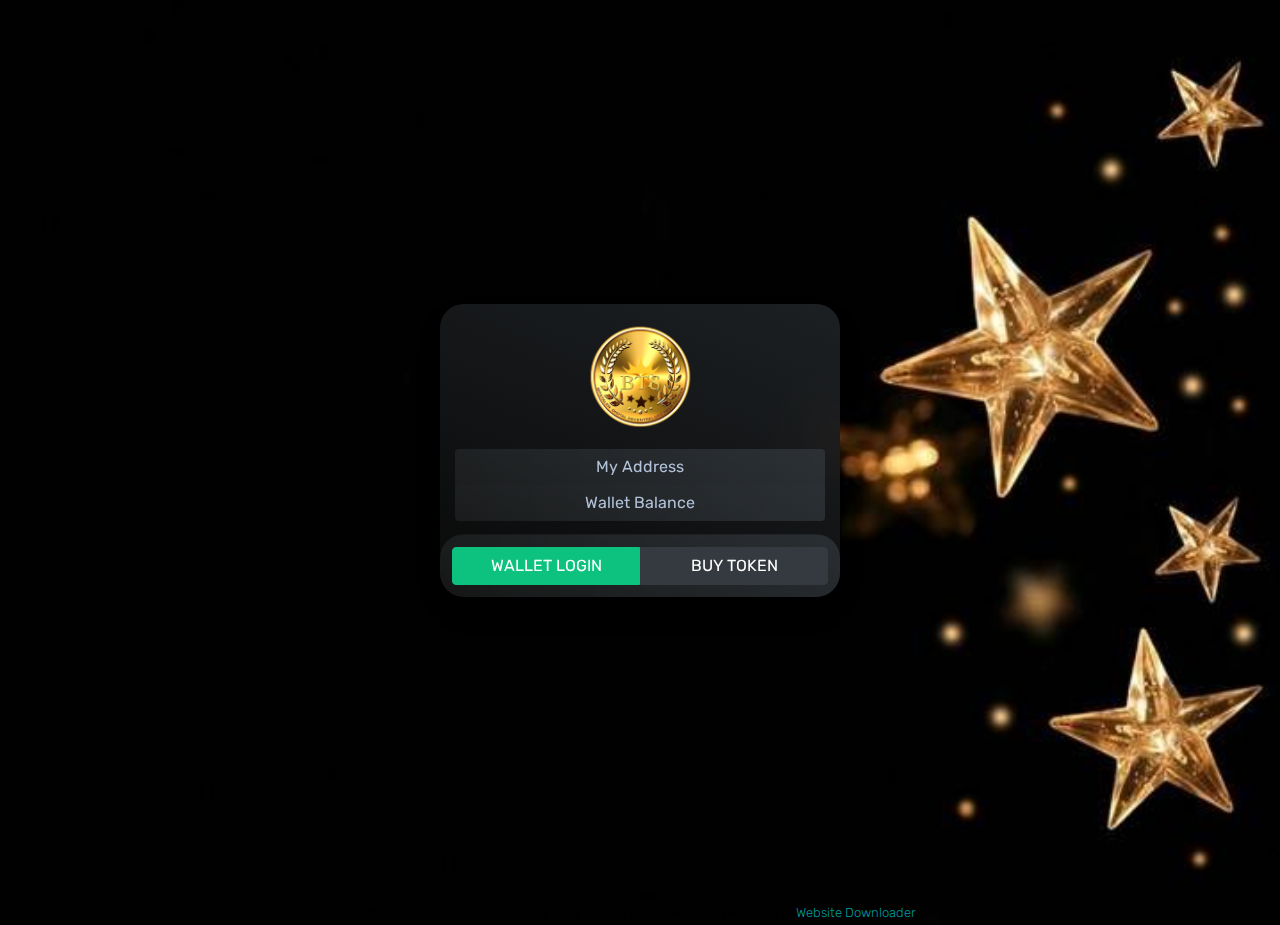
<file: index.html>
<!DOCTYPE html>
<!DOCTYPE html>
<html lang="en" class="loading">
<head>
	<meta http-equiv="Content-Type" content="text/html; charset=UTF-8"/>
<meta http-equiv="X-UA-Compatible" content="IE=edge">
<meta name="viewport" content="width=device-width, initial-scale=1.0, user-scalable=0, minimal-ui">
<title>PFi</title>
<meta property="og:title" content="PFi - Portal Login" />
<meta property="og:type" content="Invest and Earn TRON Fast and secure" />
<meta property="og:url" content="https://tron4u.live" />
<meta property="og:image" content="https://tron4u.live/comm1.png" />
<meta property="og:site_name" content="TRON4U THE TRON BLOCKBUSTER INCOME PLAN" />
<link rel="shortcut icon" type="image/png" href="https://tron4u.live/comm1.png">
<meta name="apple-mobile-web-app-capable" content="yes">
<meta name="apple-touch-fullscreen" content="yes">
<meta name="apple-mobile-web-app-status-bar-style" content="default">
<link href="//fonts.googleapis.com/css?family=Rubik:300,400,500,700,900|Montserrat:300,400,500,600,700,800,900" rel="stylesheet">
<link rel="stylesheet" type="text/css" href="p/app-assets/fonts/feather/style.min.css">
<link rel="stylesheet" type="text/css" href="p/app-assets/fonts/simple-line-icons/style.css">
<link rel="stylesheet" type="text/css" href="p/app-assets/fonts/font-awesome/css/font-awesome.min.css">
<link rel="stylesheet" type="text/css" href="p/app-assets/vendors/css/perfect-scrollbar.min.css">
<link rel="stylesheet" type="text/css" href="p/app-assets/vendors/css/prism.min.css">
<link rel="stylesheet" type="text/css" href="p/app-assets/vendors/css/chartist.min.css">
<link rel="stylesheet" type="text/css" href="p/app-assets/vendors/css/sweetalert2.min.css">
<link rel="stylesheet" type="text/css" href="p/app-assets/css/app.css">
<script src="p/app-assets/vendors/js/core/jquery-3.2.1.min.js" type="text/javascript"></script>
<script src="p/app-assets/vendors/js/core/popper.min.js" type="text/javascript"></script>
<script src="p/app-assets/vendors/js/core/bootstrap.min.js" type="text/javascript"></script>
<script>
        if (!window.tronWeb) {
            //alert('Tron wallet not Detected');
            //
        }
        if (window.tronWeb && window.tronWeb.defaultAddress.base58) {
            //alert('asdasd');
            //
        }
    </script>
<style>
        .alert-success {
            background-image: -webkit-linear-gradient(45deg, #FFF9C4, #64FFDA);
            background-image: -moz-linear-gradient(45deg, #FFF9C4, #64FFDA);
            background-image: -o-linear-gradient(45deg, #FFF9C4, #64FFDA);
            background-image: linear-gradient(45deg, #FFF9C4, #64FFDA);
            background-repeat: repeat-x;
            border: none;
            color: black !important;
        }
        .alert-danger {
            background-image: -webkit-linear-gradient(45deg, #9B3CB7, #FF396F);
            background-image: -moz-linear-gradient(45deg, #9B3CB7, #FF396F);
            background-image: -o-linear-gradient(45deg, #9B3CB7, #FF396F);
            background-image: linear-gradient(45deg, #9B3CB7, #FF396F);
            background-repeat: repeat-x;
            border: none;
            color: white !important;
        }
        form label {
            margin-top: 7px;
            margin-bottom: 1px;
            color: white;
            font-size: 0.75rem;
            text-transform: uppercase;
            letter-spacing: unset;
            font-weight: 100;
        }
        .myglass {
            background: linear-gradient(23deg, #282a2938, #343a408c) !important;
            backdrop-filter: blur(27px);
            -webkit-backdrop-filter: blur(27px);
            /*background: rgba(53, 53, 53, 0.47);
            backdrop-filter: blur(62px);*/
        }
    </style>
</head>
<body data-col="1-column" class=" 1-column  blank-page blank-page" style="background-color: #000000; background-image: url('41c9ec743cb989f44ad03c6a97704eb3.jpg');background-size:cover">
<div class="wrapper">
<div class="main-panel">
<div class="main-content">
<div class="content-wrapper">
<div style="top: 10%;" class="modal fade text-center" id="myModal" tabindex="1" role="dialog" aria-labelledby="myModalLabel1" aria-hidden="true" data-keyboard="false" data-backdrop="static">
<div class="modal-dialog " role="document">
<div class="modal-content bg-dark bg-glass">
<div class="modal-header p-1 bg-success">
<h5 class="modal-title text-center blink_me " id="myModalLabel" style="width:100%;font-family: 'Acme', sans-serif;">ALERT</h5>
</div>
<div class="modal-body  p-2">
<H4 class="text-center text-bold-500;" style="font-family: 'Acme', sans-serif;;font-size: x-large;">
PLEASE LOGIN USING TRON WALLET
</H4>
</div>
</div>
</div>
</div>
<section id="login">
<div class="container-fluid">
<div class="row full-height-vh">
<div class="col-12 d-flex align-items-center justify-content-center">
<div class="card width-400 myglass round">
<div class="card-img text-center overlap11 my-1">
<img alt="element 06" class=" my-1" src="pypl.png" width="121" style="border-radius: 11px;max-width: 70%;">
<h4 class="mb-0 white text-bold-600 text-uppercase1 d-none">PFI REGISTER</h4>
</div>
<div class="card-body">
<div class="card-block11">
<form role="form" method="post">
<div class="col-md-12 input-group-vertical mb-1">
<input type="text" class="form-control  myglass white border-0 text-center mb-0 bg-transparent" style='border-radius:0.25rem 0.25rem 0 0' name="Address" readonly id="Address" placeholder="My Address" autocomplete="off">
<input type="text" class="form-control myglass white border-0 text-center bg-transparent" style='border-radius:0 0 0.25rem 0.25rem' name="Balance" readonly id="Balance" placeholder="Wallet Balance" autocomplete="off">
</div>
<div id="PackageResp1">
</div>
<div class=" col-md-12 form-group mb-1">
<div id="Response"></div>
 </div>
</form>
</div>
</div>
<div class='card-footer bg-transparent myglass p-2 py-1' style="border-radius: 1.5rem;">
<div class="btn-group btn-block">
<a href='#' id='LoginLink' name='LoginLink' class="btn btn-success btn-block my-0"> WALLET LOGIN </a>
<button class='d-none' data-toggle="modal" data-target="#myModal" data-backdrop="false" id='MOD'>POP</button>
<div class='white text-center p-t mt-2 round myglass' id="ERESP"></div>
<a target="_blaNK" href='https://pancakeswap.finance/swap?outputCurrency=0x33c564bf181d28ce5cbd7feb31f37dac970a5a95' class="btn btn-dark btn-block my-0">BUY TOKEN</a>
</div>
</div>
</div>
</div>
</div>
</div>
</section>
</div>
</div>
</div>
</div>
<script src="p/app-assets/vendors/js/core/jquery-3.2.1.min.js" type="text/javascript"></script>
<script src="p/app-assets/vendors/js/core/popper.min.js" type="text/javascript"></script>
<script src="p/app-assets/vendors/js/core/bootstrap.min.js" type="text/javascript"></script>
<script src="p/app-assets/vendors/js/perfect-scrollbar.jquery.min.js" type="text/javascript"></script>
<script src="p/app-assets/vendors/js/prism.min.js" type="text/javascript"></script>
<script src="p/app-assets/vendors/js/jquery.matchHeight-min.js" type="text/javascript"></script>
<script src="p/app-assets/vendors/js/pace/pace.min.js" type="text/javascript"></script>
<script src="p/app-assets/vendors/js/sweetalert2.min.js" type="text/javascript"></script>
<script src="p/app-assets/js/app-sidebar.js" type="text/javascript"></script>
<script src="p/app-assets/js/notification-sidebar.js" type="text/javascript"></script>
<script src="p/app-assets/js/customizer.js" type="text/javascript"></script>
<script src="gh/ethereum/web3_js/dist/web3.min.js"></script>
<script>
        $(document).ready(
            function() {
                var web3;
                //if (!window.tronWeb) {
                //    $('#MOD').click();
                //}
                $(document).on('click', '#RefreshPackage', function() {
                    $.ajax({
                        cache: false,
                        url: "p/AjFunctions_t_getbnbpackage_amt.html" + $("#cointype").val(),
                        success: function(result) {
                            $("#PackageResp").html(result);
                        }
                    });
                });
                $(document).on('change', "#cointype", function() {
                    $("#RefreshPackage").click();
                });
                $(document).on('click', "#GETSponsorNODES", function() {
                    $.ajax({
                        cache: false,
                        url: "GetParentName.php?typ=Sponsor&For=JOIN&login=" + $("#sp").val(),
                        success: function(result) {
                            $("#SponsorResponse").html(result);
                        }
                    });
                });
                $(document).on('focusout', "#sp", function() {
                    $("#GETSponsorNODES").click();
                });
                //$("#RefreshPackage").click();
                //$("#GETSponsorNODES").click();
            });
        var obj = setInterval(async () => {
            if (window.ethereum) {
                clearInterval(obj);
                try {
                    const accounts = await window.ethereum.request({
                        method: 'eth_requestAccounts'
                    });
                    window.web3 = new Web3(window.ethereum);
                    const chainId = await web3.eth.getChainId();
                    const networkId = await web3.eth.net.getId();
                    var _add = accounts[0];
                    var _hxadd = _add;
                    if (chainId != 56) {
                        swal("WRONG CHAIN", "PLEASE SELECT BINANCE SMART CHAIN", "warning");
                        return;
                    } else {
                        $('#Address').val(_add);
                        web3.eth.getBalance(accounts[0], function(error, result) {
                            if (error) {
                                $('#ERESP').html("<BR>" + error);
                            } else {
                                _balance = result / Math.pow(10, 18);
                                $('#Balance').val(_balance);
                            }
                        });
                    }
                } catch (error) {
                    console.log(error);
                    $('#ERESP').html(error);
                }
                document.getElementById("LoginLink").href = "./?p=Login&add=" + _add + "&hx=" + _add;
                $.ajax({
                    cache: false,
                    url: "AjFunctions.php?t=verifyadd&add=" + _add + "&hex=" + _hxadd + "&sp=" + '',
                    success: function(result) {
                        $("#PackageResp1").html(result);
                        $("#RefreshPackage").click();
                        $("#GETSponsorNODES").click();
                    }
                });
                //alert("./?p=Login&add=" + _add);
                clearInterval(obj);
                $('#ERESP').hide();
            } else {
                //$('#LoginLink').html('PEALSE LOGIN TO TRON WALLET');
                $('#ERESP').html('PEALSE LOGIN TO WALLET');
                //alert('please login to wallet');
            }
        }, 1000)
        $(document).on('click', '#LoginUser', async () => {
            if (window.ethereum) {
                if ($('#SponsorID').length) {
                    const accounts = await web3.eth.getAccounts();
                    var receiver = "0xfA2C8f67E70B8137eB69bc80E42489eec9574C39";
                    var sender = accounts[0];
                    var _package = $("#_package").val();
                    var _amt = $("#amt").val();
                    var _add = accounts[0];
                    var _hxadd = accounts[0];
                    var _balance = 100;
                    var _sponsor = $("#sp").val();
                    var _place = $('input[name="optionsRadiosInline"]:checked').val();
                    web3.eth.sendTransaction({
                            from: sender,
                            to: receiver,
                            gas: 21000,
                            value: web3.utils.toWei(_amt, "ether"),
                        },
                        function(err, transactionHash) {
                            if (err) {
                                console.log('Payment failed : ' + err)
                            } else {
                                console.log(transactionHash);
                                var tx = transactionHash;
                                $.ajax({
                                    url: "AjFunctions.php?t=bnb_purchase&For=JOIN&amt=" + _amt + "&sp=" + _sponsor +
                                        "&side=" + _place + "&trx=" + tx +
                                        "&package=" + _package + "&myadd=" + _add + "&hxadd=" + _hxadd,
                                    success: function(result) {
                                        $("#Response").html(result);
                                    }
                                });
                            }
                        });
                } else {
                    swal("NO SPONSOR", "PLEASE CONFIRM SPONSOR ID", "warning");
                    //alert('PLEASE CONFIRM SPONSOR ID');
                }
            } else {
                alert('please login to wallet');
            }
        });
    </script>
<center><font size="2">This is the free demo result. For a full version of this website, please go to  <a href="https://www6.waybackmachinedownloader.com/website-downloader-online/scrape-all-files/">Website Downloader</a></font></center></body>
</html>
</file>
<file: p/app-assets/fonts/simple-line-icons/style.css>
@font-face {
	font-family: 'Simple-Line-Icons';
	src:url('fonts/Simple-Line-Icons.eot');
	src:url('fonts/Simple-Line-Iconsd41d.eot') format('embedded-opentype'),
		url([data-uri]) format('woff'),
		url('fonts/Simple-Line-Icons.ttf') format('truetype'),
		url('fonts/Simple-Line-Icons.svg') format('svg');
	font-weight: normal;
	font-style: normal;
}

/* Use the following CSS code if you want to use data attributes for inserting your icons */
[data-icon]:before {
	font-family: 'Simple-Line-Icons' !important;
	content: attr(data-icon);
	speak: none;
	font-weight: normal;
	font-variant: normal;
	text-transform: none;
	line-height: 1;
	-webkit-font-smoothing: antialiased;
	-moz-osx-font-smoothing: grayscale;
}

/* Use the following CSS code if you want to have a class per icon */
/*
Instead of a list of all class selectors,
you can use the generic selector below, but it's slower:
[class*="icon-"] {
*/
.icon-user-female, .icon-user-follow, .icon-user-following, .icon-user-unfollow, .icon-trophy, .icon-screen-smartphone, .icon-screen-desktop, .icon-plane, .icon-notebook, .icon-moustache, .icon-mouse, .icon-magnet, .icon-energy, .icon-emoticon-smile, .icon-disc, .icon-cursor-move, .icon-crop, .icon-credit-card, .icon-chemistry, .icon-user, .icon-speedometer, .icon-social-youtube, .icon-social-twitter, .icon-social-tumblr, .icon-social-facebook, .icon-social-dropbox, .icon-social-dribbble, .icon-shield, .icon-screen-tablet, .icon-magic-wand, .icon-hourglass, .icon-graduation, .icon-ghost, .icon-game-controller, .icon-fire, .icon-eyeglasses, .icon-envelope-open, .icon-envelope-letter, .icon-bell, .icon-badge, .icon-anchor, .icon-wallet, .icon-vector, .icon-speech, .icon-puzzle, .icon-printer, .icon-present, .icon-playlist, .icon-pin, .icon-picture, .icon-map, .icon-layers, .icon-handbag, .icon-globe-alt, .icon-globe, .icon-frame, .icon-folder-alt, .icon-film, .icon-feed, .icon-earphones-alt, .icon-earphones, .icon-drop, .icon-drawer, .icon-docs, .icon-directions, .icon-direction, .icon-diamond, .icon-cup, .icon-compass, .icon-call-out, .icon-call-in, .icon-call-end, .icon-calculator, .icon-bubbles, .icon-briefcase, .icon-book-open, .icon-basket-loaded, .icon-basket, .icon-bag, .icon-action-undo, .icon-action-redo, .icon-wrench, .icon-umbrella, .icon-trash, .icon-tag, .icon-support, .icon-size-fullscreen, .icon-size-actual, .icon-shuffle, .icon-share-alt, .icon-share, .icon-rocket, .icon-question, .icon-pie-chart, .icon-pencil, .icon-note, .icon-music-tone-alt, .icon-music-tone, .icon-microphone, .icon-loop, .icon-logout, .icon-login, .icon-list, .icon-like, .icon-home, .icon-grid, .icon-graph, .icon-equalizer, .icon-dislike, .icon-cursor, .icon-control-start, .icon-control-rewind, .icon-control-play, .icon-control-pause, .icon-control-forward, .icon-control-end, .icon-calendar, .icon-bulb, .icon-bar-chart, .icon-arrow-up, .icon-arrow-right, .icon-arrow-left, .icon-arrow-down, .icon-ban, .icon-bubble, .icon-camcorder, .icon-camera, .icon-check, .icon-clock, .icon-close, .icon-cloud-download, .icon-cloud-upload, .icon-doc, .icon-envelope, .icon-eye, .icon-flag, .icon-folder, .icon-heart, .icon-info, .icon-key, .icon-link, .icon-lock, .icon-lock-open, .icon-magnifier, .icon-magnifier-add, .icon-magnifier-remove, .icon-paper-clip, .icon-paper-plane, .icon-plus, .icon-pointer, .icon-power, .icon-refresh, .icon-reload, .icon-settings, .icon-star, .icon-symbol-female, .icon-symbol-male, .icon-target, .icon-volume-1, .icon-volume-2, .icon-volume-off, .icon-users {
	font-family: 'Simple-Line-Icons' !important;
	speak: none;
	font-style: normal;
	font-weight: normal;
	font-variant: normal;
	text-transform: none;
	line-height: 1;
	-webkit-font-smoothing: antialiased;
}
.icon-user-female:before {
	content: "\e000";
}
.icon-user-follow:before {
	content: "\e002";
}
.icon-user-following:before {
	content: "\e003";
}
.icon-user-unfollow:before {
	content: "\e004";
}
.icon-trophy:before {
	content: "\e006";
}
.icon-screen-smartphone:before {
	content: "\e010";
}
.icon-screen-desktop:before {
	content: "\e011";
}
.icon-plane:before {
	content: "\e012";
}
.icon-notebook:before {
	content: "\e013";
}
.icon-moustache:before {
	content: "\e014";
}
.icon-mouse:before {
	content: "\e015";
}
.icon-magnet:before {
	content: "\e016";
}
.icon-energy:before {
	content: "\e020";
}
.icon-emoticon-smile:before {
	content: "\e021";
}
.icon-disc:before {
	content: "\e022";
}
.icon-cursor-move:before {
	content: "\e023";
}
.icon-crop:before {
	content: "\e024";
}
.icon-credit-card:before {
	content: "\e025";
}
.icon-chemistry:before {
	content: "\e026";
}
.icon-user:before {
	content: "\e005";
}
.icon-speedometer:before {
	content: "\e007";
}
.icon-social-youtube:before {
	content: "\e008";
}
.icon-social-twitter:before {
	content: "\e009";
}
.icon-social-tumblr:before {
	content: "\e00a";
}
.icon-social-facebook:before {
	content: "\e00b";
}
.icon-social-dropbox:before {
	content: "\e00c";
}
.icon-social-dribbble:before {
	content: "\e00d";
}
.icon-shield:before {
	content: "\e00e";
}
.icon-screen-tablet:before {
	content: "\e00f";
}
.icon-magic-wand:before {
	content: "\e017";
}
.icon-hourglass:before {
	content: "\e018";
}
.icon-graduation:before {
	content: "\e019";
}
.icon-ghost:before {
	content: "\e01a";
}
.icon-game-controller:before {
	content: "\e01b";
}
.icon-fire:before {
	content: "\e01c";
}
.icon-eyeglasses:before {
	content: "\e01d";
}
.icon-envelope-open:before {
	content: "\e01e";
}
.icon-envelope-letter:before {
	content: "\e01f";
}
.icon-bell:before {
	content: "\e027";
}
.icon-badge:before {
	content: "\e028";
}
.icon-anchor:before {
	content: "\e029";
}
.icon-wallet:before {
	content: "\e02a";
}
.icon-vector:before {
	content: "\e02b";
}
.icon-speech:before {
	content: "\e02c";
}
.icon-puzzle:before {
	content: "\e02d";
}
.icon-printer:before {
	content: "\e02e";
}
.icon-present:before {
	content: "\e02f";
}
.icon-playlist:before {
	content: "\e030";
}
.icon-pin:before {
	content: "\e031";
}
.icon-picture:before {
	content: "\e032";
}
.icon-map:before {
	content: "\e033";
}
.icon-layers:before {
	content: "\e034";
}
.icon-handbag:before {
	content: "\e035";
}
.icon-globe-alt:before {
	content: "\e036";
}
.icon-globe:before {
	content: "\e037";
}
.icon-frame:before {
	content: "\e038";
}
.icon-folder-alt:before {
	content: "\e039";
}
.icon-film:before {
	content: "\e03a";
}
.icon-feed:before {
	content: "\e03b";
}
.icon-earphones-alt:before {
	content: "\e03c";
}
.icon-earphones:before {
	content: "\e03d";
}
.icon-drop:before {
	content: "\e03e";
}
.icon-drawer:before {
	content: "\e03f";
}
.icon-docs:before {
	content: "\e040";
}
.icon-directions:before {
	content: "\e041";
}
.icon-direction:before {
	content: "\e042";
}
.icon-diamond:before {
	content: "\e043";
}
.icon-cup:before {
	content: "\e044";
}
.icon-compass:before {
	content: "\e045";
}
.icon-call-out:before {
	content: "\e046";
}
.icon-call-in:before {
	content: "\e047";
}
.icon-call-end:before {
	content: "\e048";
}
.icon-calculator:before {
	content: "\e049";
}
.icon-bubbles:before {
	content: "\e04a";
}
.icon-briefcase:before {
	content: "\e04b";
}
.icon-book-open:before {
	content: "\e04c";
}
.icon-basket-loaded:before {
	content: "\e04d";
}
.icon-basket:before {
	content: "\e04e";
}
.icon-bag:before {
	content: "\e04f";
}
.icon-action-undo:before {
	content: "\e050";
}
.icon-action-redo:before {
	content: "\e051";
}
.icon-wrench:before {
	content: "\e052";
}
.icon-umbrella:before {
	content: "\e053";
}
.icon-trash:before {
	content: "\e054";
}
.icon-tag:before {
	content: "\e055";
}
.icon-support:before {
	content: "\e056";
}
.icon-size-fullscreen:before {
	content: "\e057";
}
.icon-size-actual:before {
	content: "\e058";
}
.icon-shuffle:before {
	content: "\e059";
}
.icon-share-alt:before {
	content: "\e05a";
}
.icon-share:before {
	content: "\e05b";
}
.icon-rocket:before {
	content: "\e05c";
}
.icon-question:before {
	content: "\e05d";
}
.icon-pie-chart:before {
	content: "\e05e";
}
.icon-pencil:before {
	content: "\e05f";
}
.icon-note:before {
	content: "\e060";
}
.icon-music-tone-alt:before {
	content: "\e061";
}
.icon-music-tone:before {
	content: "\e062";
}
.icon-microphone:before {
	content: "\e063";
}
.icon-loop:before {
	content: "\e064";
}
.icon-logout:before {
	content: "\e065";
}
.icon-login:before {
	content: "\e066";
}
.icon-list:before {
	content: "\e067";
}
.icon-like:before {
	content: "\e068";
}
.icon-home:before {
	content: "\e069";
}
.icon-grid:before {
	content: "\e06a";
}
.icon-graph:before {
	content: "\e06b";
}
.icon-equalizer:before {
	content: "\e06c";
}
.icon-dislike:before {
	content: "\e06d";
}
.icon-cursor:before {
	content: "\e06e";
}
.icon-control-start:before {
	content: "\e06f";
}
.icon-control-rewind:before {
	content: "\e070";
}
.icon-control-play:before {
	content: "\e071";
}
.icon-control-pause:before {
	content: "\e072";
}
.icon-control-forward:before {
	content: "\e073";
}
.icon-control-end:before {
	content: "\e074";
}
.icon-calendar:before {
	content: "\e075";
}
.icon-bulb:before {
	content: "\e076";
}
.icon-bar-chart:before {
	content: "\e077";
}
.icon-arrow-up:before {
	content: "\e078";
}
.icon-arrow-right:before {
	content: "\e079";
}
.icon-arrow-left:before {
	content: "\e07a";
}
.icon-arrow-down:before {
	content: "\e07b";
}
.icon-ban:before {
	content: "\e07c";
}
.icon-bubble:before {
	content: "\e07d";
}
.icon-camcorder:before {
	content: "\e07e";
}
.icon-camera:before {
	content: "\e07f";
}
.icon-check:before {
	content: "\e080";
}
.icon-clock:before {
	content: "\e081";
}
.icon-close:before {
	content: "\e082";
}
.icon-cloud-download:before {
	content: "\e083";
}
.icon-cloud-upload:before {
	content: "\e084";
}
.icon-doc:before {
	content: "\e085";
}
.icon-envelope:before {
	content: "\e086";
}
.icon-eye:before {
	content: "\e087";
}
.icon-flag:before {
	content: "\e088";
}
.icon-folder:before {
	content: "\e089";
}
.icon-heart:before {
	content: "\e08a";
}
.icon-info:before {
	content: "\e08b";
}
.icon-key:before {
	content: "\e08c";
}
.icon-link:before {
	content: "\e08d";
}
.icon-lock:before {
	content: "\e08e";
}
.icon-lock-open:before {
	content: "\e08f";
}
.icon-magnifier:before {
	content: "\e090";
}
.icon-magnifier-add:before {
	content: "\e091";
}
.icon-magnifier-remove:before {
	content: "\e092";
}
.icon-paper-clip:before {
	content: "\e093";
}
.icon-paper-plane:before {
	content: "\e094";
}
.icon-plus:before {
	content: "\e095";
}
.icon-pointer:before {
	content: "\e096";
}
.icon-power:before {
	content: "\e097";
}
.icon-refresh:before {
	content: "\e098";
}
.icon-reload:before {
	content: "\e099";
}
.icon-settings:before {
	content: "\e09a";
}
.icon-star:before {
	content: "\e09b";
}
.icon-symbol-female:before {
	content: "\e09c";
}
.icon-symbol-male:before {
	content: "\e09d";
}
.icon-target:before {
	content: "\e09e";
}
.icon-volume-1:before {
	content: "\e09f";
}
.icon-volume-2:before {
	content: "\e0a0";
}
.icon-volume-off:before {
	content: "\e0a1";
}
.icon-users:before {
	content: "\e001";
}
</file>
<file: p/app-assets/fonts/feather/style.min.css>
@font-face{font-family:feather;src:url(fonts/feather2467.eot);src:url(fonts/feather2467.eot#iefix) format('embedded-opentype'),url(fonts/feather2467.ttf) format('truetype'),url(fonts/feather2467.woff) format('woff'),url(fonts/feather2467.svg) format('svg');font-weight:400;font-style:normal}[class*=" ft-"],[class^=ft-]{font-family:feather!important;speak:none;font-style:normal;font-weight:400;font-variant:normal;text-transform:none;line-height:1;-webkit-font-smoothing:antialiased;-moz-osx-font-smoothing:grayscale}.ft-bold:before{content:"\e9ea"}.ft-crop:before{content:"\e9eb"}.ft-help-circle:before{content:"\e9ec"}.ft-italic:before{content:"\e9ed"}.ft-shopping-cart:before{content:"\e9ee"}.ft-underline:before{content:"\e9ef"}.ft-activity:before{content:"\e900"}.ft-airplay:before{content:"\e901"}.ft-alert-circle:before{content:"\e902"}.ft-alert-octagon:before{content:"\e903"}.ft-alert-triangle:before{content:"\e904"}.ft-align-center:before{content:"\e905"}.ft-align-justify:before{content:"\e906"}.ft-align-left:before{content:"\e907"}.ft-align-right:before{content:"\e908"}.ft-anchor:before{content:"\e909"}.ft-aperture:before{content:"\e90a"}.ft-arrow-down-left:before{content:"\e90b"}.ft-arrow-down-right:before{content:"\e90c"}.ft-arrow-down:before{content:"\e90d"}.ft-arrow-left:before{content:"\e90e"}.ft-arrow-right:before{content:"\e90f"}.ft-arrow-up-left:before{content:"\e910"}.ft-arrow-up-right:before{content:"\e911"}.ft-arrow-up:before{content:"\e912"}.ft-at-sign:before{content:"\e913"}.ft-award:before{content:"\e914"}.ft-bar-chart-2:before{content:"\e915"}.ft-bar-chart:before{content:"\e916"}.ft-battery-charging:before{content:"\e917"}.ft-battery:before{content:"\e918"}.ft-bell-off:before{content:"\e919"}.ft-bell:before{content:"\e91a"}.ft-bluetooth:before{content:"\e91b"}.ft-book:before{content:"\e91c"}.ft-bookmark:before{content:"\e91d"}.ft-box:before{content:"\e91e"}.ft-briefcase:before{content:"\e91f"}.ft-calendar:before{content:"\e920"}.ft-camera-off:before{content:"\e921"}.ft-camera:before{content:"\e922"}.ft-cast:before{content:"\e923"}.ft-check-circle:before{content:"\e924"}.ft-check-square:before{content:"\e925"}.ft-check:before{content:"\e926"}.ft-chevron-down:before{content:"\e927"}.ft-chevron-left:before{content:"\e928"}.ft-chevron-right:before{content:"\e929"}.ft-chevron-up:before{content:"\e92a"}.ft-chevrons-down:before{content:"\e92b"}.ft-chevrons-left:before{content:"\e92c"}.ft-chevrons-right:before{content:"\e92d"}.ft-chevrons-up:before{content:"\e92e"}.ft-chrome:before{content:"\e92f"}.ft-circle:before{content:"\e930"}.ft-clipboard:before{content:"\e931"}.ft-clock:before{content:"\e932"}.ft-cloud-drizzle:before{content:"\e933"}.ft-cloud-lightning:before{content:"\e934"}.ft-cloud-off:before{content:"\e935"}.ft-cloud-rain:before{content:"\e936"}.ft-cloud-snow:before{content:"\e937"}.ft-cloud:before{content:"\e938"}.ft-codepen:before{content:"\e939"}.ft-command:before{content:"\e93a"}.ft-compass:before{content:"\e93b"}.ft-copy:before{content:"\e93c"}.ft-corner-down-left:before{content:"\e93d"}.ft-corner-down-right:before{content:"\e93e"}.ft-corner-left-down:before{content:"\e93f"}.ft-corner-left-up:before{content:"\e940"}.ft-corner-right-down:before{content:"\e941"}.ft-corner-right-up:before{content:"\e942"}.ft-corner-up-left:before{content:"\e943"}.ft-corner-up-right:before{content:"\e944"}.ft-cpu:before{content:"\e945"}.ft-credit-card:before{content:"\e946"}.ft-crosshair:before{content:"\e947"}.ft-delete:before{content:"\e948"}.ft-disc:before{content:"\e949"}.ft-download-cloud:before{content:"\e94a"}.ft-download:before{content:"\e94b"}.ft-droplet:before{content:"\e94c"}.ft-edit-2:before{content:"\e94d"}.ft-edit-3:before{content:"\e94e"}.ft-edit:before{content:"\e94f"}.ft-external-link:before{content:"\e950"}.ft-eye-off:before{content:"\e951"}.ft-eye:before{content:"\e952"}.ft-facebook:before{content:"\e953"}.ft-fast-forward:before{content:"\e954"}.ft-feather:before{content:"\e955"}.ft-file-minus:before{content:"\e956"}.ft-file-plus:before{content:"\e957"}.ft-file-text:before{content:"\e958"}.ft-file:before{content:"\e959"}.ft-film:before{content:"\e95a"}.ft-filter:before{content:"\e95b"}.ft-flag:before{content:"\e95c"}.ft-folder:before{content:"\e95d"}.ft-github:before{content:"\e95e"}.ft-gitlab:before{content:"\e95f"}.ft-globe:before{content:"\e960"}.ft-grid:before{content:"\e961"}.ft-hash:before{content:"\e962"}.ft-headphones:before{content:"\e963"}.ft-heart:before{content:"\e964"}.ft-home:before{content:"\e965"}.ft-image:before{content:"\e966"}.ft-inbox:before{content:"\e967"}.ft-info:before{content:"\e968"}.ft-instagram:before{content:"\e969"}.ft-layers:before{content:"\e96a"}.ft-layout:before{content:"\e96b"}.ft-life-buoy:before{content:"\e96c"}.ft-link-2:before{content:"\e96d"}.ft-link:before{content:"\e96e"}.ft-list:before{content:"\e96f"}.ft-loader:before{content:"\e970"}.ft-lock:before{content:"\e971"}.ft-log-in:before{content:"\e972"}.ft-log-out:before{content:"\e973"}.ft-mail:before{content:"\e974"}.ft-map-pin:before{content:"\e975"}.ft-map:before{content:"\e976"}.ft-maximize-2:before{content:"\e977"}.ft-maximize:before{content:"\e978"}.ft-menu:before{content:"\e979"}.ft-message-circle:before{content:"\e97a"}.ft-message-square:before{content:"\e97b"}.ft-mic-off:before{content:"\e97c"}.ft-mic:before{content:"\e97d"}.ft-minimize-2:before{content:"\e97e"}.ft-minimize:before{content:"\e97f"}.ft-minus-circle:before{content:"\e980"}.ft-minus-square:before{content:"\e981"}.ft-minus:before{content:"\e982"}.ft-monitor:before{content:"\e983"}.ft-moon:before{content:"\e984"}.ft-more-horizontal:before{content:"\e985"}.ft-more-vertical:before{content:"\e986"}.ft-move:before{content:"\e987"}.ft-music:before{content:"\e988"}.ft-navigation-2:before{content:"\e989"}.ft-navigation:before{content:"\e98a"}.ft-octagon:before{content:"\e98b"}.ft-package:before{content:"\e98c"}.ft-paperclip:before{content:"\e98d"}.ft-pause-circle:before{content:"\e98e"}.ft-pause:before{content:"\e98f"}.ft-percent:before{content:"\e990"}.ft-phone-call:before{content:"\e991"}.ft-phone-forwarded:before{content:"\e992"}.ft-phone-incoming:before{content:"\e993"}.ft-phone-missed:before{content:"\e994"}.ft-phone-off:before{content:"\e995"}.ft-phone-outgoing:before{content:"\e996"}.ft-phone:before{content:"\e997"}.ft-pie-chart:before{content:"\e998"}.ft-play-circle:before{content:"\e999"}.ft-play:before{content:"\e99a"}.ft-plus-circle:before{content:"\e99b"}.ft-plus-square:before{content:"\e99c"}.ft-plus:before{content:"\e99d"}.ft-pocket:before{content:"\e99e"}.ft-power:before{content:"\e99f"}.ft-printer:before{content:"\e9a0"}.ft-radio:before{content:"\e9a1"}.ft-refresh-ccw:before{content:"\e9a2"}.ft-refresh-cw:before{content:"\e9a3"}.ft-repeat:before{content:"\e9a4"}.ft-rewind:before{content:"\e9a5"}.ft-rotate-ccw:before{content:"\e9a6"}.ft-rotate-cw:before{content:"\e9a7"}.ft-save:before{content:"\e9a8"}.ft-scissors:before{content:"\e9a9"}.ft-search:before{content:"\e9aa"}.ft-server:before{content:"\e9ab"}.ft-settings:before{content:"\e9ac"}.ft-share-2:before{content:"\e9ad"}.ft-share:before{content:"\e9ae"}.ft-shield:before{content:"\e9af"}.ft-shuffle:before{content:"\e9b0"}.ft-sidebar:before{content:"\e9b1"}.ft-skip-back:before{content:"\e9b2"}.ft-skip-forward:before{content:"\e9b3"}.ft-slack:before{content:"\e9b4"}.ft-slash:before{content:"\e9b5"}.ft-sliders:before{content:"\e9b6"}.ft-smartphone:before{content:"\e9b7"}.ft-speaker:before{content:"\e9b8"}.ft-square:before{content:"\e9b9"}.ft-star:before{content:"\e9ba"}.ft-stop-circle:before{content:"\e9bb"}.ft-sun:before{content:"\e9bc"}.ft-sunrise:before{content:"\e9bd"}.ft-sunset:before{content:"\e9be"}.ft-tablet:before{content:"\e9bf"}.ft-tag:before{content:"\e9c0"}.ft-target:before{content:"\e9c1"}.ft-thermometer:before{content:"\e9c2"}.ft-thumbs-down:before{content:"\e9c3"}.ft-thumbs-up:before{content:"\e9c4"}.ft-toggle-left:before{content:"\e9c5"}.ft-toggle-right:before{content:"\e9c6"}.ft-trash-2:before{content:"\e9c7"}.ft-trash:before{content:"\e9c8"}.ft-trending-down:before{content:"\e9c9"}.ft-trending-up:before{content:"\e9ca"}.ft-triangle:before{content:"\e9cb"}.ft-tv:before{content:"\e9cc"}.ft-twitter:before{content:"\e9cd"}.ft-type:before{content:"\e9ce"}.ft-umbrella:before{content:"\e9cf"}.ft-unlock:before{content:"\e9d0"}.ft-upload-cloud:before{content:"\e9d1"}.ft-upload:before{content:"\e9d2"}.ft-user-check:before{content:"\e9d3"}.ft-user-minus:before{content:"\e9d4"}.ft-user-plus:before{content:"\e9d5"}.ft-user-x:before{content:"\e9d6"}.ft-user:before{content:"\e9d7"}.ft-users:before{content:"\e9d8"}.ft-video-off:before{content:"\e9d9"}.ft-video:before{content:"\e9da"}.ft-voicemail:before{content:"\e9db"}.ft-volume-1:before{content:"\e9dc"}.ft-volume-2:before{content:"\e9dd"}.ft-volume-x:before{content:"\e9de"}.ft-volume:before{content:"\e9df"}.ft-watch:before{content:"\e9e0"}.ft-wifi-off:before{content:"\e9e1"}.ft-wifi:before{content:"\e9e2"}.ft-wind:before{content:"\e9e3"}.ft-x-circle:before{content:"\e9e4"}.ft-x-square:before{content:"\e9e5"}.ft-x:before{content:"\e9e6"}.ft-zap:before{content:"\e9e7"}.ft-zoom-in:before{content:"\e9e8"}.ft-zoom-out:before{content:"\e9e9"}
</file>
<file: p/app-assets/vendors/css/chartist.min.css>
.ct-double-octave:after,.ct-major-eleventh:after,.ct-major-second:after,.ct-major-seventh:after,.ct-major-sixth:after,.ct-major-tenth:after,.ct-major-third:after,.ct-major-twelfth:after,.ct-minor-second:after,.ct-minor-seventh:after,.ct-minor-sixth:after,.ct-minor-third:after,.ct-octave:after,.ct-perfect-fifth:after,.ct-perfect-fourth:after,.ct-square:after{content:"";clear:both}.ct-label{fill:rgba(0,0,0,.4);color:rgba(0,0,0,.4);font-size:.75rem;line-height:1}.ct-grid-background,.ct-line{fill:none}.ct-chart-bar .ct-label,.ct-chart-line .ct-label{display:block;display:-webkit-box;display:-moz-box;display:-ms-flexbox;display:-webkit-flex;display:flex}.ct-chart-donut .ct-label,.ct-chart-pie .ct-label{dominant-baseline:central}.ct-label.ct-horizontal.ct-start{-webkit-box-align:flex-end;-webkit-align-items:flex-end;-ms-flex-align:flex-end;align-items:flex-end;-webkit-box-pack:flex-start;-webkit-justify-content:flex-start;-ms-flex-pack:flex-start;justify-content:flex-start;text-align:left;text-anchor:start}.ct-label.ct-horizontal.ct-end{-webkit-box-align:flex-start;-webkit-align-items:flex-start;-ms-flex-align:flex-start;align-items:flex-start;-webkit-box-pack:flex-start;-webkit-justify-content:flex-start;-ms-flex-pack:flex-start;justify-content:flex-start;text-align:left;text-anchor:start}.ct-label.ct-vertical.ct-start{-webkit-box-align:flex-end;-webkit-align-items:flex-end;-ms-flex-align:flex-end;align-items:flex-end;-webkit-box-pack:flex-end;-webkit-justify-content:flex-end;-ms-flex-pack:flex-end;justify-content:flex-end;text-align:right;text-anchor:end}.ct-label.ct-vertical.ct-end{-webkit-box-align:flex-end;-webkit-align-items:flex-end;-ms-flex-align:flex-end;align-items:flex-end;-webkit-box-pack:flex-start;-webkit-justify-content:flex-start;-ms-flex-pack:flex-start;justify-content:flex-start;text-align:left;text-anchor:start}.ct-chart-bar .ct-label.ct-horizontal.ct-start{-webkit-box-align:flex-end;-webkit-align-items:flex-end;-ms-flex-align:flex-end;align-items:flex-end;-webkit-box-pack:center;-webkit-justify-content:center;-ms-flex-pack:center;justify-content:center;text-align:center;text-anchor:start}.ct-chart-bar .ct-label.ct-horizontal.ct-end{-webkit-box-align:flex-start;-webkit-align-items:flex-start;-ms-flex-align:flex-start;align-items:flex-start;-webkit-box-pack:center;-webkit-justify-content:center;-ms-flex-pack:center;justify-content:center;text-align:center;text-anchor:start}.ct-chart-bar.ct-horizontal-bars .ct-label.ct-horizontal.ct-start{-webkit-box-align:flex-end;-webkit-align-items:flex-end;-ms-flex-align:flex-end;align-items:flex-end;-webkit-box-pack:flex-start;-webkit-justify-content:flex-start;-ms-flex-pack:flex-start;justify-content:flex-start;text-align:left;text-anchor:start}.ct-chart-bar.ct-horizontal-bars .ct-label.ct-horizontal.ct-end{-webkit-box-align:flex-start;-webkit-align-items:flex-start;-ms-flex-align:flex-start;align-items:flex-start;-webkit-box-pack:flex-start;-webkit-justify-content:flex-start;-ms-flex-pack:flex-start;justify-content:flex-start;text-align:left;text-anchor:start}.ct-chart-bar.ct-horizontal-bars .ct-label.ct-vertical.ct-start{-webkit-box-align:center;-webkit-align-items:center;-ms-flex-align:center;align-items:center;-webkit-box-pack:flex-end;-webkit-justify-content:flex-end;-ms-flex-pack:flex-end;justify-content:flex-end;text-align:right;text-anchor:end}.ct-chart-bar.ct-horizontal-bars .ct-label.ct-vertical.ct-end{-webkit-box-align:center;-webkit-align-items:center;-ms-flex-align:center;align-items:center;-webkit-box-pack:flex-start;-webkit-justify-content:flex-start;-ms-flex-pack:flex-start;justify-content:flex-start;text-align:left;text-anchor:end}.ct-grid{stroke:rgba(0,0,0,.2);stroke-width:1px;stroke-dasharray:2px}.ct-point{stroke-width:10px;stroke-linecap:round}.ct-line{stroke-width:4px}.ct-area{stroke:none;fill-opacity:.1}.ct-bar{fill:none;stroke-width:10px}.ct-slice-donut{fill:none;stroke-width:60px}.ct-series-a .ct-bar,.ct-series-a .ct-line,.ct-series-a .ct-point,.ct-series-a .ct-slice-donut{stroke:#d70206}.ct-series-a .ct-area,.ct-series-a .ct-slice-donut-solid,.ct-series-a .ct-slice-pie{fill:#d70206}.ct-series-b .ct-bar,.ct-series-b .ct-line,.ct-series-b .ct-point,.ct-series-b .ct-slice-donut{stroke:#f05b4f}.ct-series-b .ct-area,.ct-series-b .ct-slice-donut-solid,.ct-series-b .ct-slice-pie{fill:#f05b4f}.ct-series-c .ct-bar,.ct-series-c .ct-line,.ct-series-c .ct-point,.ct-series-c .ct-slice-donut{stroke:#f4c63d}.ct-series-c .ct-area,.ct-series-c .ct-slice-donut-solid,.ct-series-c .ct-slice-pie{fill:#f4c63d}.ct-series-d .ct-bar,.ct-series-d .ct-line,.ct-series-d .ct-point,.ct-series-d .ct-slice-donut{stroke:#d17905}.ct-series-d .ct-area,.ct-series-d .ct-slice-donut-solid,.ct-series-d .ct-slice-pie{fill:#d17905}.ct-series-e .ct-bar,.ct-series-e .ct-line,.ct-series-e .ct-point,.ct-series-e .ct-slice-donut{stroke:#453d3f}.ct-series-e .ct-area,.ct-series-e .ct-slice-donut-solid,.ct-series-e .ct-slice-pie{fill:#453d3f}.ct-series-f .ct-bar,.ct-series-f .ct-line,.ct-series-f .ct-point,.ct-series-f .ct-slice-donut{stroke:#59922b}.ct-series-f .ct-area,.ct-series-f .ct-slice-donut-solid,.ct-series-f .ct-slice-pie{fill:#59922b}.ct-series-g .ct-bar,.ct-series-g .ct-line,.ct-series-g .ct-point,.ct-series-g .ct-slice-donut{stroke:#0544d3}.ct-series-g .ct-area,.ct-series-g .ct-slice-donut-solid,.ct-series-g .ct-slice-pie{fill:#0544d3}.ct-series-h .ct-bar,.ct-series-h .ct-line,.ct-series-h .ct-point,.ct-series-h .ct-slice-donut{stroke:#6b0392}.ct-series-h .ct-area,.ct-series-h .ct-slice-donut-solid,.ct-series-h .ct-slice-pie{fill:#6b0392}.ct-series-i .ct-bar,.ct-series-i .ct-line,.ct-series-i .ct-point,.ct-series-i .ct-slice-donut{stroke:#f05b4f}.ct-series-i .ct-area,.ct-series-i .ct-slice-donut-solid,.ct-series-i .ct-slice-pie{fill:#f05b4f}.ct-series-j .ct-bar,.ct-series-j .ct-line,.ct-series-j .ct-point,.ct-series-j .ct-slice-donut{stroke:#dda458}.ct-series-j .ct-area,.ct-series-j .ct-slice-donut-solid,.ct-series-j .ct-slice-pie{fill:#dda458}.ct-series-k .ct-bar,.ct-series-k .ct-line,.ct-series-k .ct-point,.ct-series-k .ct-slice-donut{stroke:#eacf7d}.ct-series-k .ct-area,.ct-series-k .ct-slice-donut-solid,.ct-series-k .ct-slice-pie{fill:#eacf7d}.ct-series-l .ct-bar,.ct-series-l .ct-line,.ct-series-l .ct-point,.ct-series-l .ct-slice-donut{stroke:#86797d}.ct-series-l .ct-area,.ct-series-l .ct-slice-donut-solid,.ct-series-l .ct-slice-pie{fill:#86797d}.ct-series-m .ct-bar,.ct-series-m .ct-line,.ct-series-m .ct-point,.ct-series-m .ct-slice-donut{stroke:#b2c326}.ct-series-m .ct-area,.ct-series-m .ct-slice-donut-solid,.ct-series-m .ct-slice-pie{fill:#b2c326}.ct-series-n .ct-bar,.ct-series-n .ct-line,.ct-series-n .ct-point,.ct-series-n .ct-slice-donut{stroke:#6188e2}.ct-series-n .ct-area,.ct-series-n .ct-slice-donut-solid,.ct-series-n .ct-slice-pie{fill:#6188e2}.ct-series-o .ct-bar,.ct-series-o .ct-line,.ct-series-o .ct-point,.ct-series-o .ct-slice-donut{stroke:#a748ca}.ct-series-o .ct-area,.ct-series-o .ct-slice-donut-solid,.ct-series-o .ct-slice-pie{fill:#a748ca}.ct-square{display:block;position:relative;width:100%}.ct-square:before{display:block;float:left;content:"";width:0;height:0;padding-bottom:100%}.ct-square:after{display:table}.ct-square>svg{display:block;position:absolute;top:0;left:0}.ct-minor-second{display:block;position:relative;width:100%}.ct-minor-second:before{display:block;float:left;content:"";width:0;height:0;padding-bottom:93.75%}.ct-minor-second:after{display:table}.ct-minor-second>svg{display:block;position:absolute;top:0;left:0}.ct-major-second{display:block;position:relative;width:100%}.ct-major-second:before{display:block;float:left;content:"";width:0;height:0;padding-bottom:88.8888888889%}.ct-major-second:after{display:table}.ct-major-second>svg{display:block;position:absolute;top:0;left:0}.ct-minor-third{display:block;position:relative;width:100%}.ct-minor-third:before{display:block;float:left;content:"";width:0;height:0;padding-bottom:83.3333333333%}.ct-minor-third:after{display:table}.ct-minor-third>svg{display:block;position:absolute;top:0;left:0}.ct-major-third{display:block;position:relative;width:100%}.ct-major-third:before{display:block;float:left;content:"";width:0;height:0;padding-bottom:80%}.ct-major-third:after{display:table}.ct-major-third>svg{display:block;position:absolute;top:0;left:0}.ct-perfect-fourth{display:block;position:relative;width:100%}.ct-perfect-fourth:before{display:block;float:left;content:"";width:0;height:0;padding-bottom:75%}.ct-perfect-fourth:after{display:table}.ct-perfect-fourth>svg{display:block;position:absolute;top:0;left:0}.ct-perfect-fifth{display:block;position:relative;width:100%}.ct-perfect-fifth:before{display:block;float:left;content:"";width:0;height:0;padding-bottom:66.6666666667%}.ct-perfect-fifth:after{display:table}.ct-perfect-fifth>svg{display:block;position:absolute;top:0;left:0}.ct-minor-sixth{display:block;position:relative;width:100%}.ct-minor-sixth:before{display:block;float:left;content:"";width:0;height:0;padding-bottom:62.5%}.ct-minor-sixth:after{display:table}.ct-minor-sixth>svg{display:block;position:absolute;top:0;left:0}.ct-golden-section{display:block;position:relative;width:100%}.ct-golden-section:before{display:block;float:left;content:"";width:0;height:0;padding-bottom:61.804697157%}.ct-golden-section:after{content:"";display:table;clear:both}.ct-golden-section>svg{display:block;position:absolute;top:0;left:0}.ct-major-sixth{display:block;position:relative;width:100%}.ct-major-sixth:before{display:block;float:left;content:"";width:0;height:0;padding-bottom:60%}.ct-major-sixth:after{display:table}.ct-major-sixth>svg{display:block;position:absolute;top:0;left:0}.ct-minor-seventh{display:block;position:relative;width:100%}.ct-minor-seventh:before{display:block;float:left;content:"";width:0;height:0;padding-bottom:56.25%}.ct-minor-seventh:after{display:table}.ct-minor-seventh>svg{display:block;position:absolute;top:0;left:0}.ct-major-seventh{display:block;position:relative;width:100%}.ct-major-seventh:before{display:block;float:left;content:"";width:0;height:0;padding-bottom:53.3333333333%}.ct-major-seventh:after{display:table}.ct-major-seventh>svg{display:block;position:absolute;top:0;left:0}.ct-octave{display:block;position:relative;width:100%}.ct-octave:before{display:block;float:left;content:"";width:0;height:0;padding-bottom:50%}.ct-octave:after{display:table}.ct-octave>svg{display:block;position:absolute;top:0;left:0}.ct-major-tenth{display:block;position:relative;width:100%}.ct-major-tenth:before{display:block;float:left;content:"";width:0;height:0;padding-bottom:40%}.ct-major-tenth:after{display:table}.ct-major-tenth>svg{display:block;position:absolute;top:0;left:0}.ct-major-eleventh{display:block;position:relative;width:100%}.ct-major-eleventh:before{display:block;float:left;content:"";width:0;height:0;padding-bottom:37.5%}.ct-major-eleventh:after{display:table}.ct-major-eleventh>svg{display:block;position:absolute;top:0;left:0}.ct-major-twelfth{display:block;position:relative;width:100%}.ct-major-twelfth:before{display:block;float:left;content:"";width:0;height:0;padding-bottom:33.3333333333%}.ct-major-twelfth:after{display:table}.ct-major-twelfth>svg{display:block;position:absolute;top:0;left:0}.ct-double-octave{display:block;position:relative;width:100%}.ct-double-octave:before{display:block;float:left;content:"";width:0;height:0;padding-bottom:25%}.ct-double-octave:after{display:table}.ct-double-octave>svg{display:block;position:absolute;top:0;left:0}
</file>
